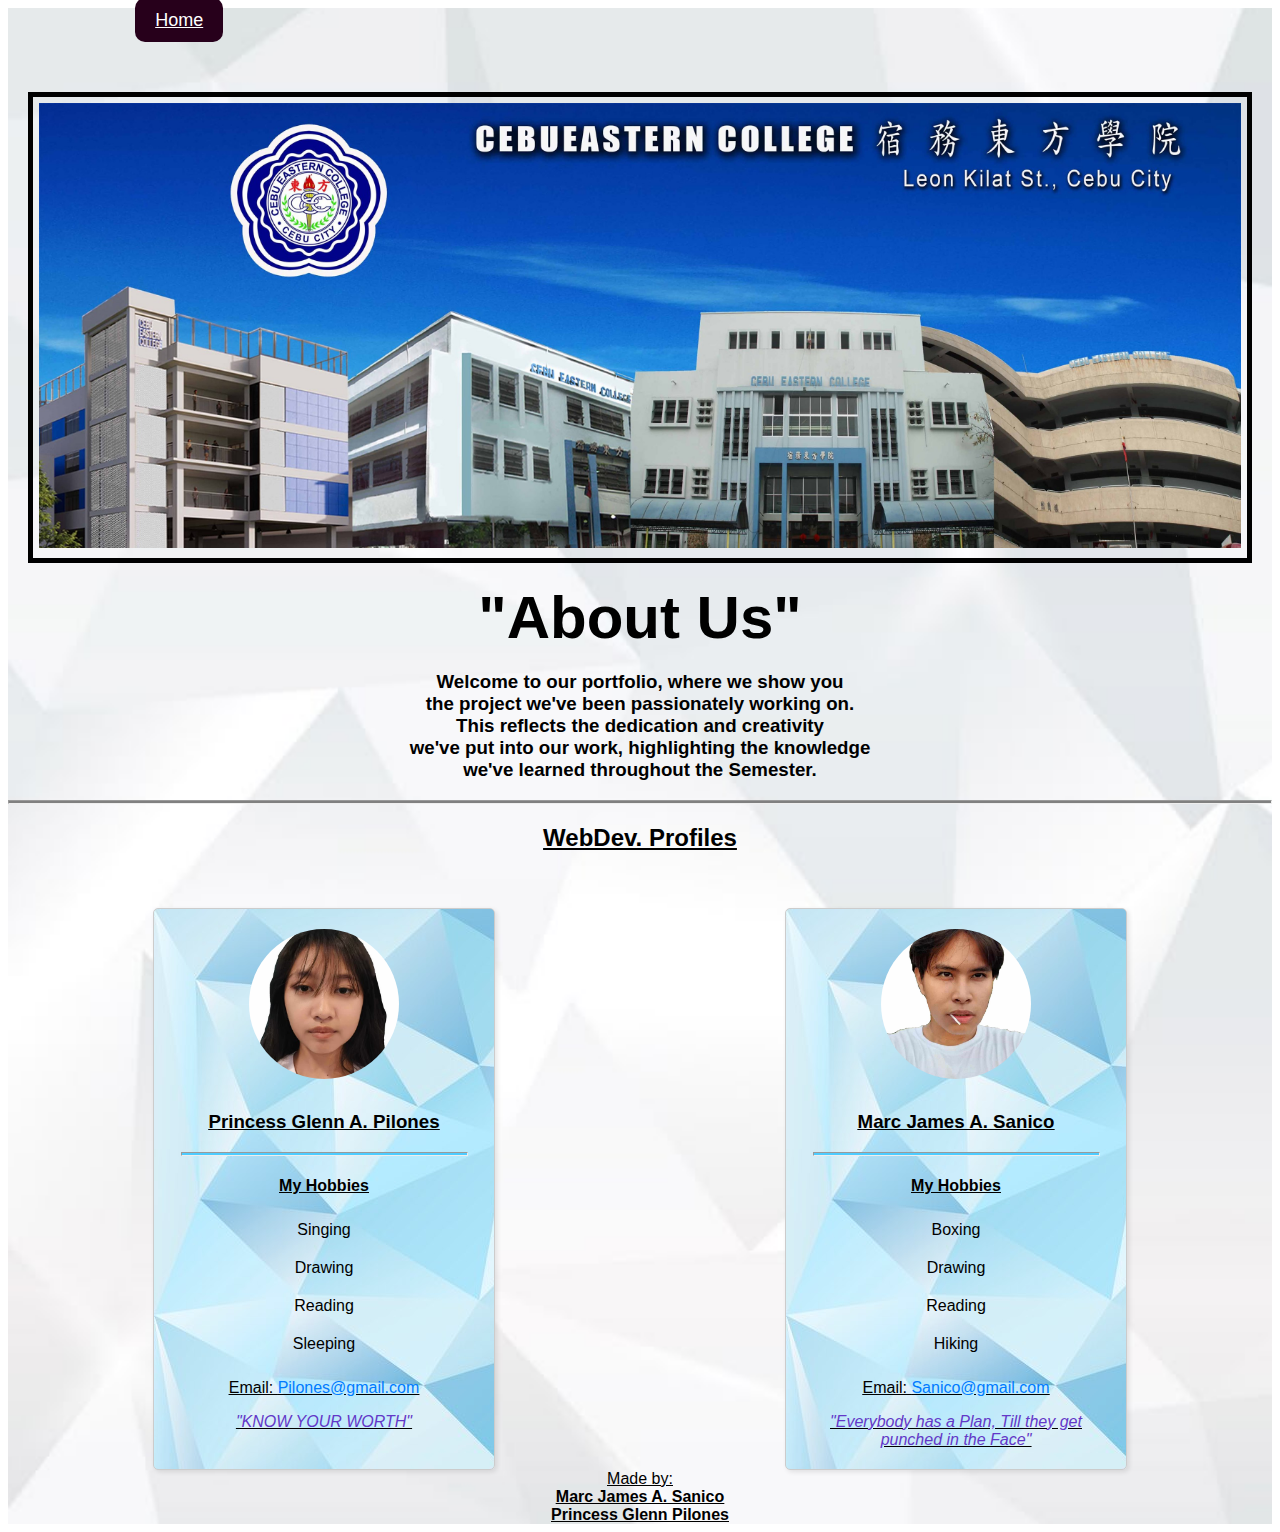
<file: About.html>
<!DOCTYPE html>
<html lang="en">
<head>
    <meta charset="UTF-8">
    <meta name="viewport" content="width=device-width, initial-scale=1.0" />
    <title>About:Digital SchoolHouse</title>
    <link rel="Stylesheet" href="Backgroundschool.css">
    <link rel="icon" href="sarambaw-removebg-preview.png" type="image" type="image/x-icon">
</head>

<body>
<center>
<div class="yaws">
        <div class="navbar">
            <ul>
                <li><a href="Index.html">Home</a></li>
            </ul>
        </div>    
        <div class="behind">
          <img src="prison.jpg" width="100%" height="auto">
        </div>
                <div class="greetings">
                   <strong> "About Us"  </strong> 
                </div>

    <b>
        <h3> Welcome to our portfolio, where we show you<br> 
        the project we've been passionately working on.<br> 
        This reflects the dedication and creativity<br> 
        we've put into our work, highlighting the knowledge<br>we've learned throughout
        the Semester.
        </h3>
    </b>

    <hr style="height: 2px; background-color: gray;">
    <h2><u>WebDev. Profiles<u></h2>
        <br>
        <br>
    <div class="profile-container">
    <div class="profile-card">
      <img src="meme.jpg" alt="Princess">
      <h3>Princess Glenn A. Pilones</h3>
        <hr style="width: 95%; height: 2px; background-color: hwb(197 30% 0%);">
      <h4><b>My Hobbies</b></h4>
      <ul>
        <li>Singing</li><br>
        <li>Drawing</li><br>
        <li>Reading</li><br>
        <li>Sleeping</li><br>
      </ul>
      <p>Email: <a href="mailto:ppilones@gmail.com">Pilones@gmail.com</a></p>
      <p class="quote">"KNOW YOUR WORTH"</p>
    </div>

    <div class="profile-card">
      <img src="marc.jpg.jpg" alt="Pretty boi">
      <h3>Marc James A. Sanico</h3>
          <hr style="width: 95%; height: 2px; background-color: hwb(197 30% 0%);">
      <h4><b>My Hobbies</b></h4>
      <ul>
        <li>Boxing</li><br>
        <li>Drawing</li><br>
        <li>Reading</li><br>
        <li>Hiking</li><br>
      </ul>
      <p>Email: <a href="mailto:makikami001@gmail.com">Sanico@gmail.com</a></p>
      <p class="quote">"Everybody has a Plan, Till they get punched in the Face"</p>
     </div>
</div>  

    <div class="made">
        <u>Made by:</u>
    </div>
 
    <div class="glenn">
        <b>
        Marc James A. Sanico <br>
        Princess Glenn Pilones
    </div>
</center>

</body>
</html>
</file>
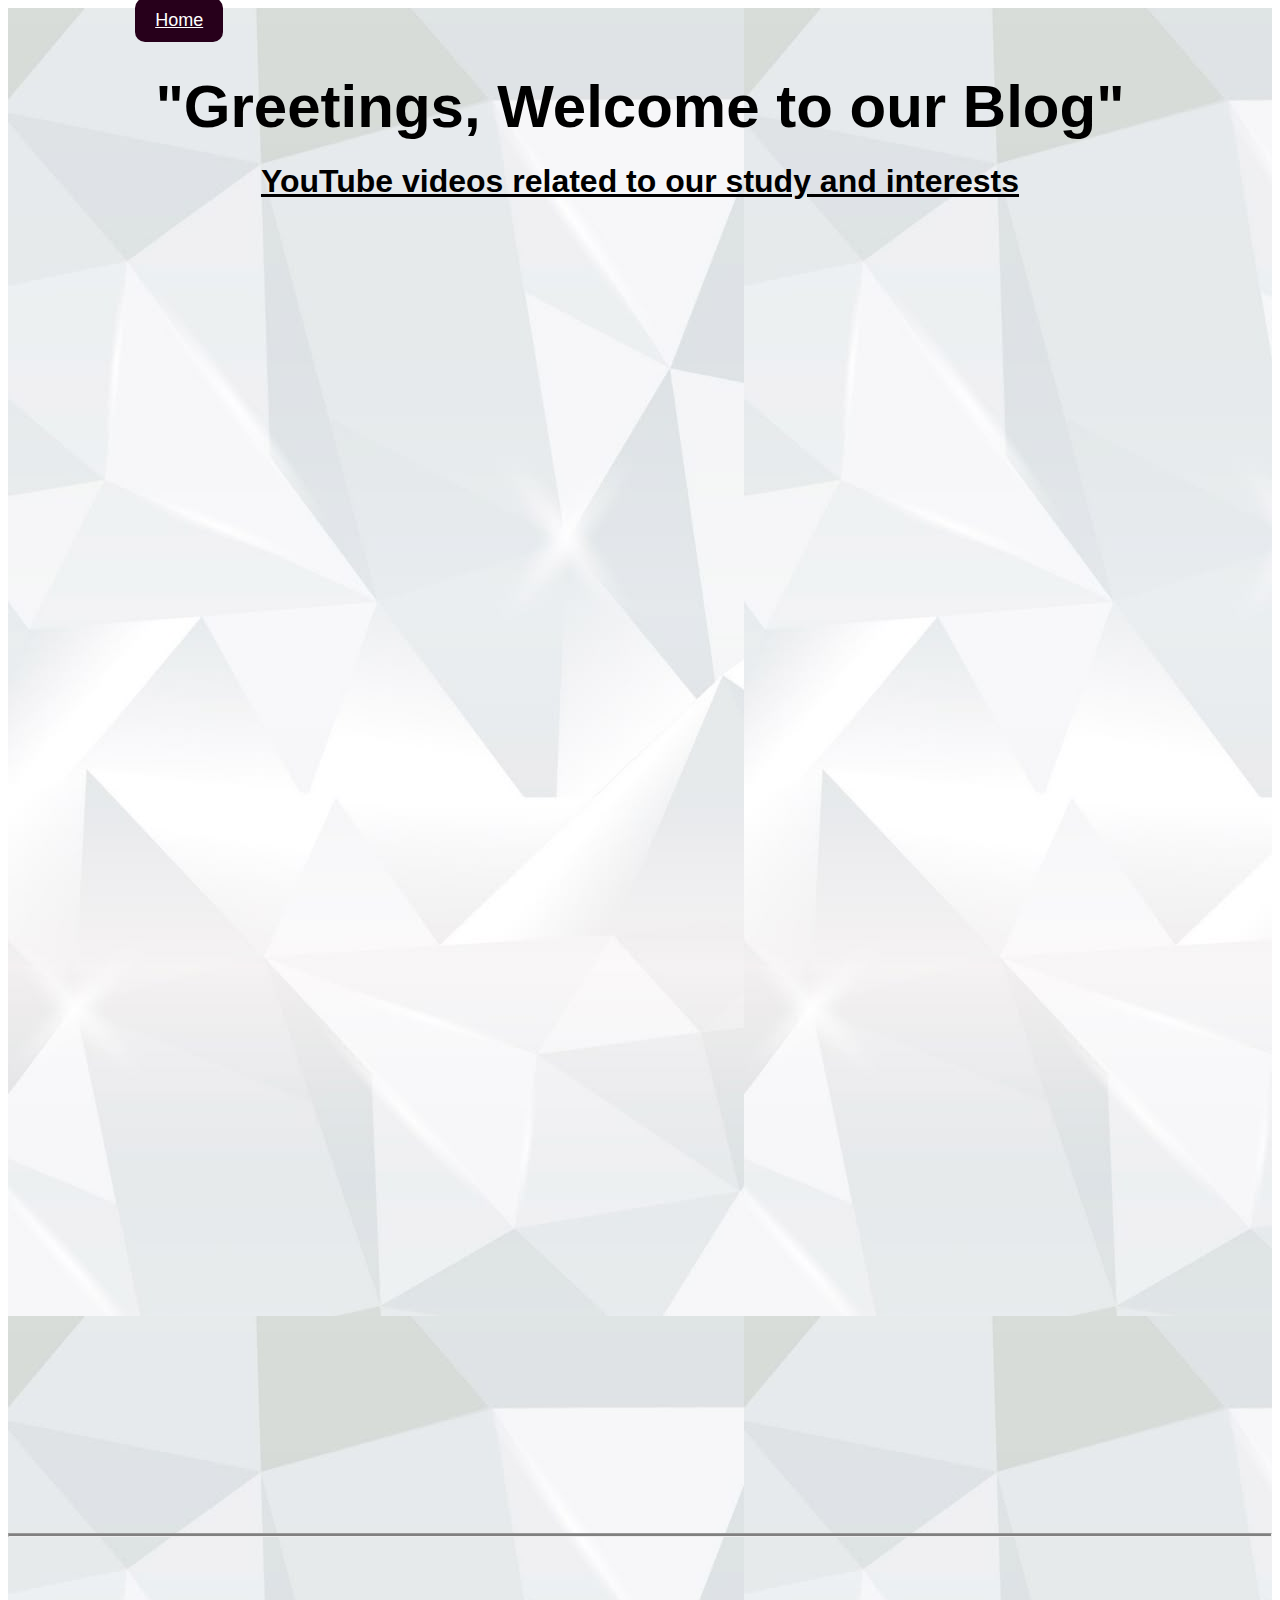
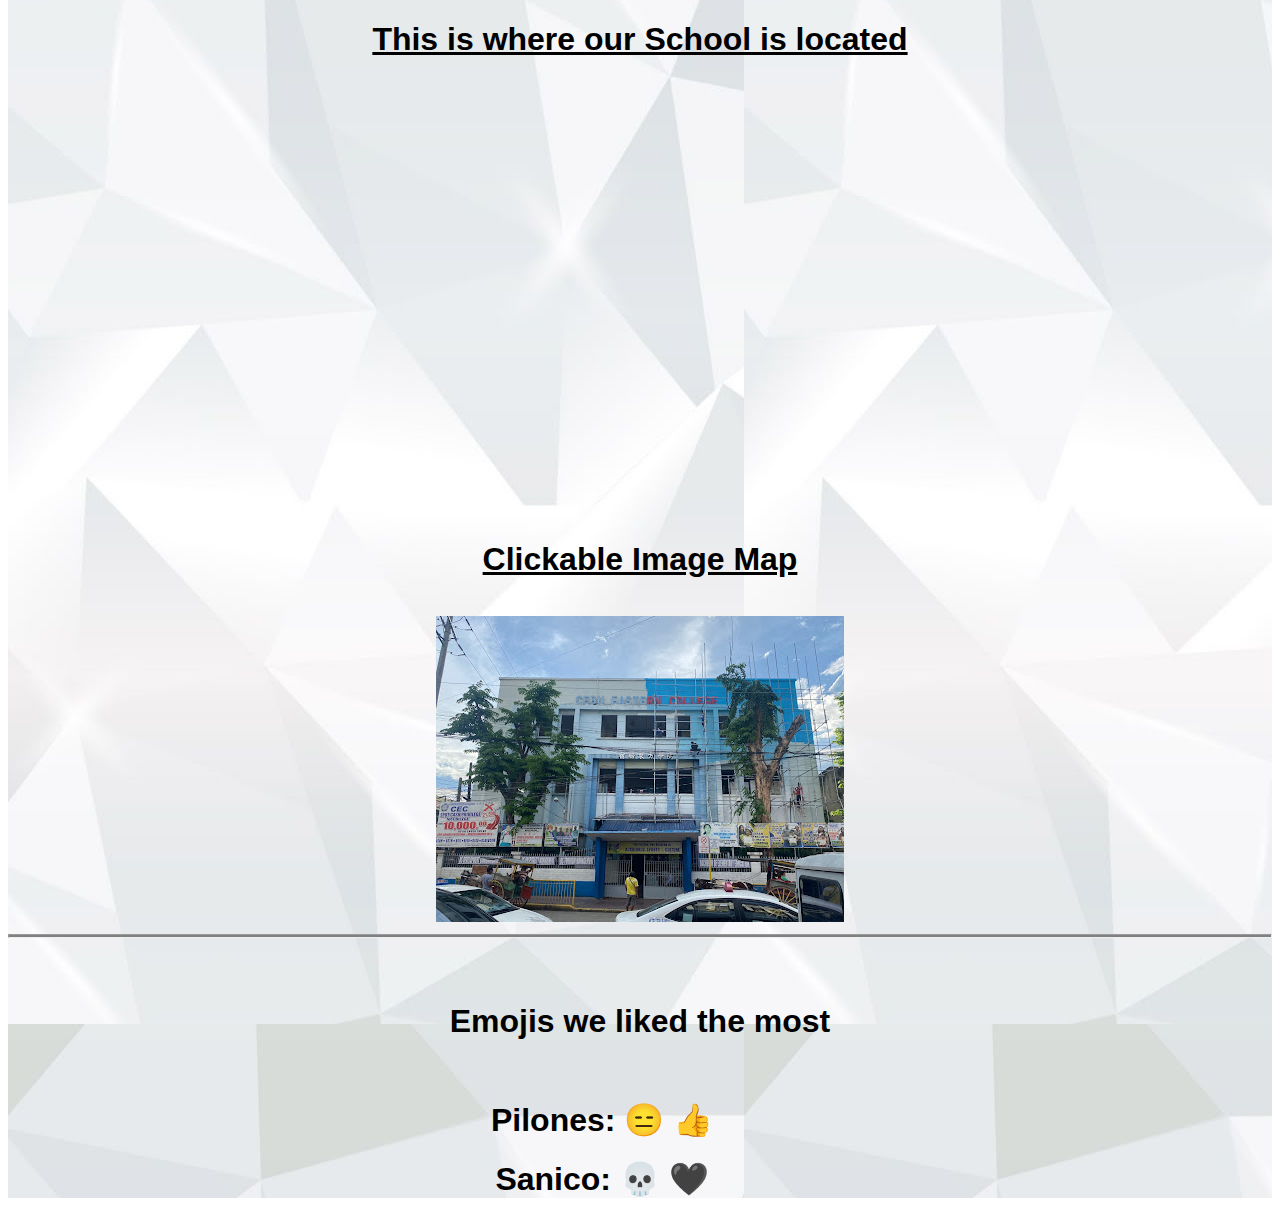
<file: Blog.html>
<!DOCTYPE html>
<html lang="en">
<head>
    <meta charset="UTF-8">
    <meta name="viewport" content="width=device-width, initial-scale=1.0">
    <link rel="stylesheet" href="Backgroundschool.css">
    <link rel="icon" href="sarambaw-removebg-preview.png" type="image" type="image/x-icon">
    <title>Blog:Digital SchoolHouse</title>
</head>
<body>
<center>
   
    <div class="main">
        <div class="navbar">
                <ul>
                <li><a href="Index.html">Home</a></li>
                </ul>
        </div>
        <div class="greetings">
                <b>"Greetings, Welcome to our Blog"</b>
        </div>
          
            <h1><strong><u>YouTube videos related to our study and interests</u></strong></h1>
        <div class="yt">  
            <iframe width="560" height="315" src="https://www.youtube.com/embed/HD13eq_Pmp8?si=g5a3-1hSCxaDRPap" title="YouTube video player" frameborder="0" allow="accelerometer; autoplay; clipboard-write; encrypted-media; gyroscope; picture-in-picture; web-share" referrerpolicy="strict-origin-when-cross-origin" allowfullscreen></iframe>
        </div>
        <div class="yt">
            <iframe width="560" height="315" src="https://www.youtube.com/embed/R9OCA6UFE-0?si=WIFgznwSlR3Mp6iN" title="YouTube video player" frameborder="0" allow="accelerometer; autoplay; clipboard-write; encrypted-media; gyroscope; picture-in-picture; web-share" referrerpolicy="strict-origin-when-cross-origin" allowfullscreen></iframe>
        </div>
        <div class="yt">
            <iframe width="560" height="315" src="https://www.youtube.com/embed/I76wvt0aEE4?si=Pst1P2bZAr4zKanq" title="YouTube video player" frameborder="0" allow="accelerometer; autoplay; clipboard-write; encrypted-media; gyroscope; picture-in-picture; web-share" referrerpolicy="strict-origin-when-cross-origin" allowfullscreen></iframe>
        </div> 
        <hr style="height: 2px; background-color: gray;"> 
            <br>
            <br>
            <br>
                <h1><u>This is where our School is located</u></h1>
                <iframe src="https://www.google.com/maps/embed?pb=!1m18!1m12!1m3!1d3925.5917811993463!2d123.89344197481321!3d10.294438167899548!2m3!1f0!2f0!3f0!3m2!1i1024!2i768!4f13.1!3m3!1m2!1s0x33a99bfcc60d650d%3A0x5ee73506c68dd233!2sCebu%20Eastern%20College%20Cebu%20city!5e0!3m2!1sen!2sph!4v1742122746137!5m2!1sen!2sph" width="600" height="450" style="border:0;" allowfullscreen="" loading="lazy" referrerpolicy="no-referrer-when-downgrade"></iframe>
                <br>
                <br>
                <br>
                <h1><u>Clickable Image Map</u></h1>
                <div class="yt">  
                <a href="https://maps.app.goo.gl/RMFRKYUuna4K38qc7" target="_blank">
                    <div class="iframe"> 
                <image src="Mapimage.jpg"></a>
                    </div>
                </div>
        <hr style="height: 2px; background-color: gray;"> 
                <br>
                <br>
                <h1>Emojis we liked the most</h1>
        <div class="glenyyy">
            <br>
                <h1>Pilones:  &#128529; &#128077; </h1> 
                <h1>Sanico:  &#128128; &#128420;</h1>
        </div>
    </div>
 
</center>
    
</body>
</html>
</file>
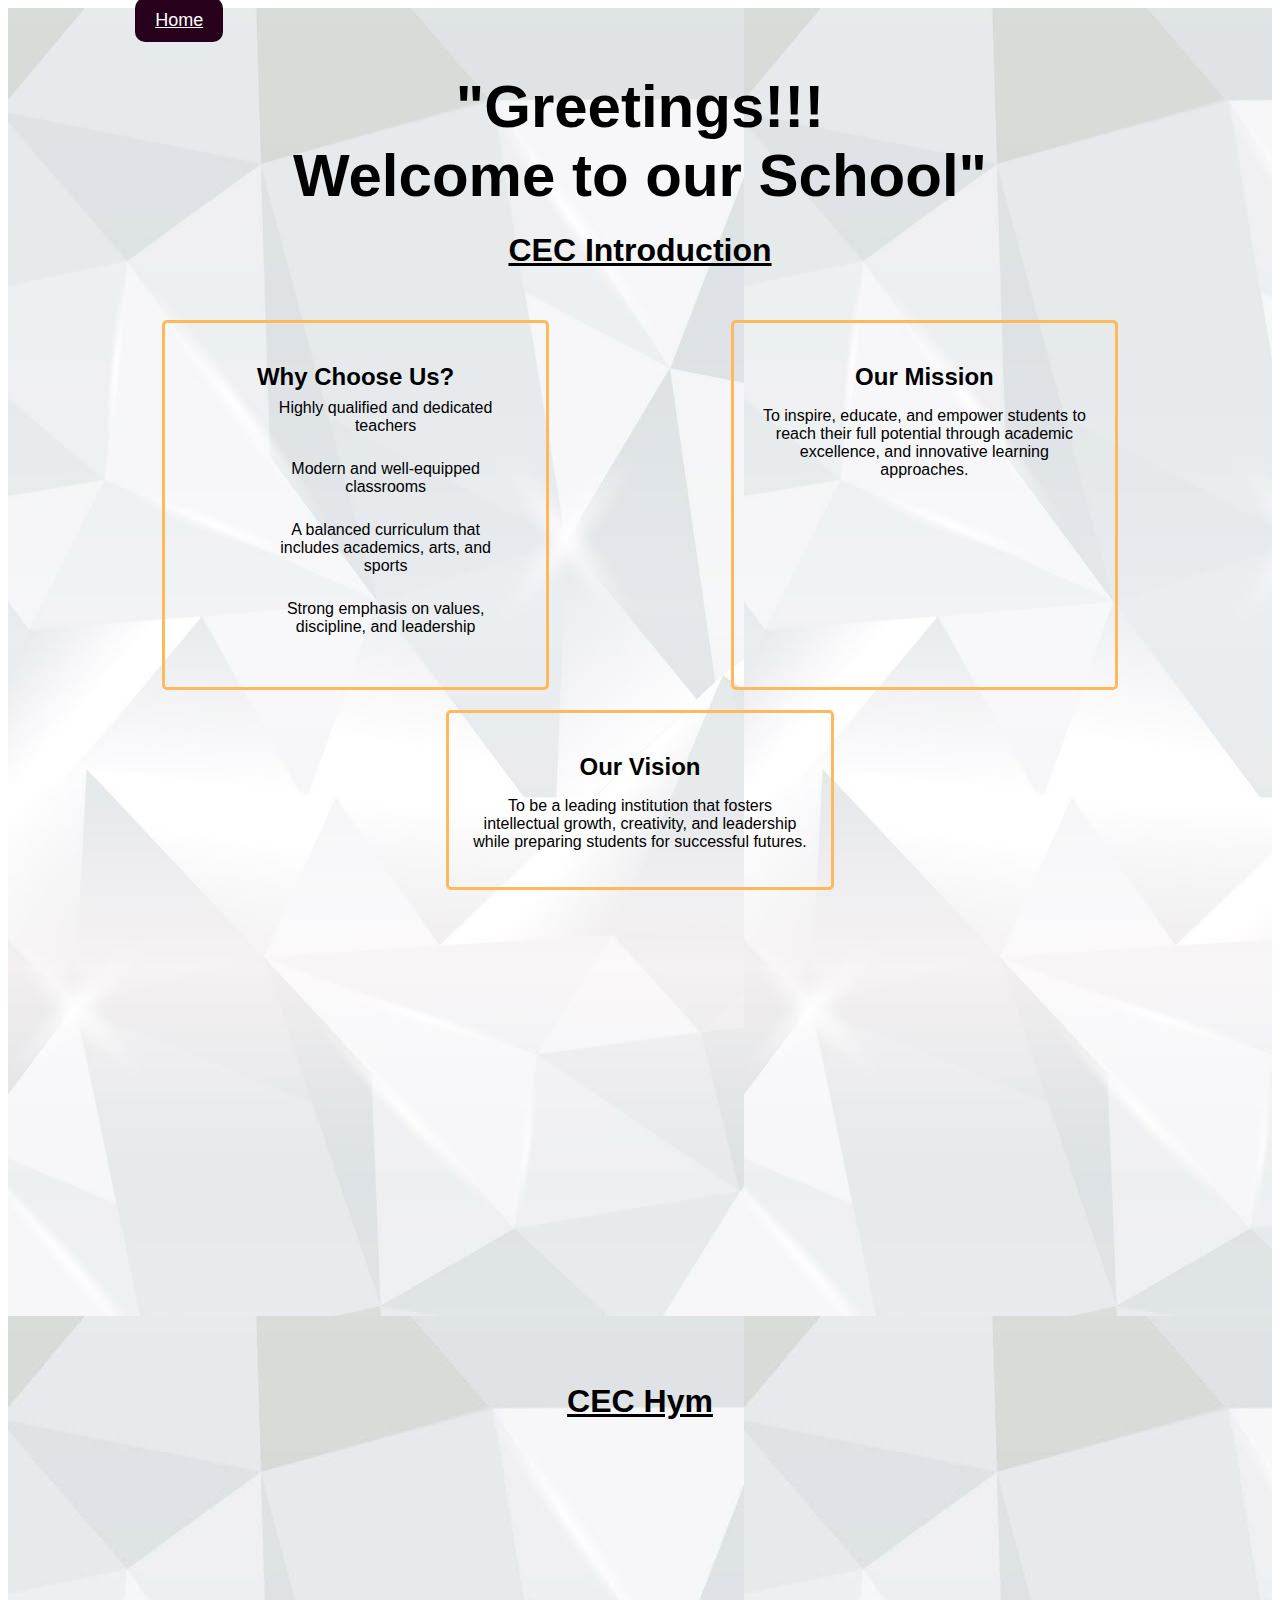
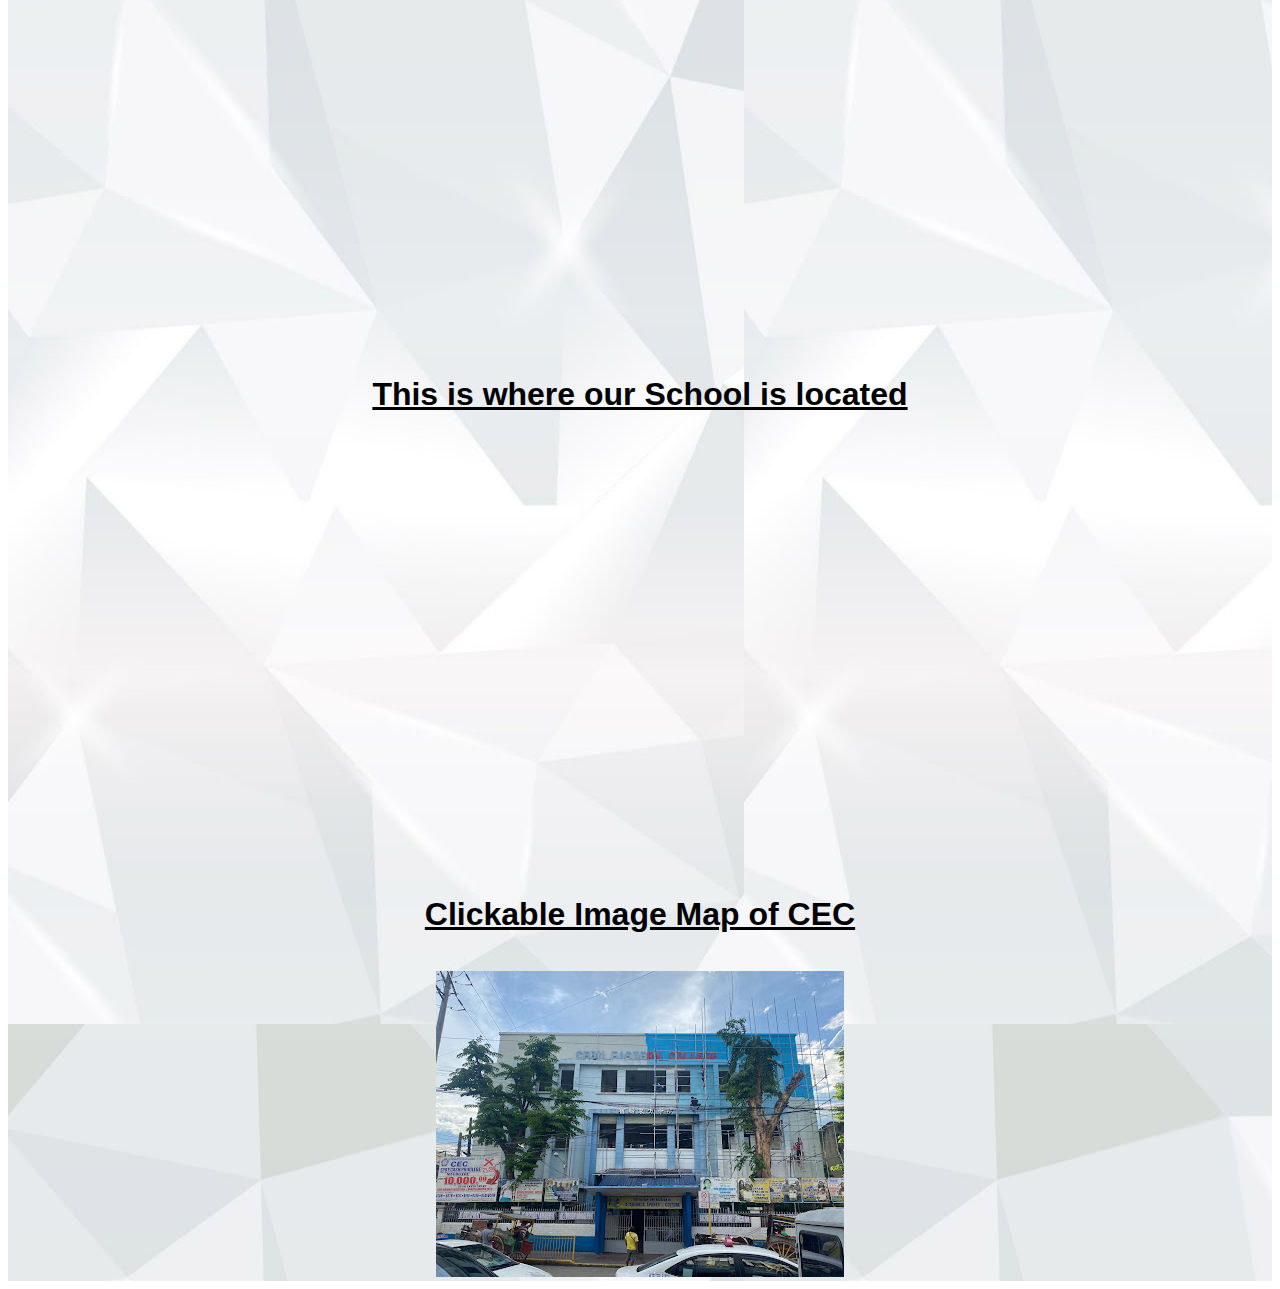
<file: School.html>
<!DOCTYPE html>
<html lang="en">
<head>
    <meta charset="UTF-8">
    <meta name="viewport" content="width=device-width, initial-scale=1.0">
    <link rel="stylesheet" href="Backgroundschool.css">
    <link rel="icon" href="sarambaw-removebg-preview.png" type="image" type="image/x-icon">
    <title>School:Digital SchoolHouse</title>
</head>
<body>
  
    </div>  
<center>
   
    <div class="main">
        <div class="navbar">
                <ul>
                <li><a href="Index.html">Home</a></li>
                </ul>
        </div>
        <div class="greetings">
                <b>"Greetings!!!
                    <br>Welcome to our School"</br>
                </b>
        </div>
          
            <h1><strong><u>CEC Introduction</u></strong></h1>

            <div class="container">

                <div class="section">
                  <h2 class="title">Why Choose Us?</h2>
                  <ul class="points">
                    <li>Highly qualified and dedicated teachers</li>
                    <li>Modern and well-equipped classrooms</li>
                    <li>A balanced curriculum that includes academics, arts, and sports</li>
                    <li>Strong emphasis on values, discipline, and leadership</li>
                  </ul>
                </div>
              
                <div class="section">
                  <h2 class="title">Our Mission</h2>
                  <p>To inspire, educate, and empower students to reach their full potential through academic excellence, and innovative learning approaches.</p>
                </div>
              
                <div class="section">
                  <h2 class="title">Our Vision</h2>
                  <p>To be a leading institution that fosters intellectual growth, creativity, and leadership while preparing students for successful futures.</p>
                </div>
              
            </div>
            
        <div class="yt">  
            <iframe width="560" height="315" src="https://www.youtube.com/embed/f8CuMi0csnE?si=YXWevD7xQbnVHcDc" title="YouTube video player" frameborder="0" allow="accelerometer; autoplay; clipboard-write; encrypted-media; gyroscope; picture-in-picture; web-share" referrerpolicy="strict-origin-when-cross-origin" allowfullscreen></iframe>        </div>
            <h1><strong><u>CEC Hym</u></strong></h1>
        <div class="yt">
            <iframe width="560" height="315" src="https://www.youtube.com/embed/geT886PI5Tg?si=53uqLYvp2Yr2CSkA" title="YouTube video player" frameborder="0" allow="accelerometer; autoplay; clipboard-write; encrypted-media; gyroscope; picture-in-picture; web-share" referrerpolicy="strict-origin-when-cross-origin" allowfullscreen></iframe>        </div>

        <div class="yt">
        </div> 
            <br>
            <br>
            <br>
                <h1><u>This is where our School is located</u></h1>
                <iframe src="https://www.google.com/maps/embed?pb=!1m18!1m12!1m3!1d3925.5917811993463!2d123.89344197481321!3d10.294438167899548!2m3!1f0!2f0!3f0!3m2!1i1024!2i768!4f13.1!3m3!1m2!1s0x33a99bfcc60d650d%3A0x5ee73506c68dd233!2sCebu%20Eastern%20College%20Cebu%20city!5e0!3m2!1sen!2sph!4v1742122746137!5m2!1sen!2sph" width="600" height="450" style="border:0;" allowfullscreen="" loading="lazy" referrerpolicy="no-referrer-when-downgrade"></iframe>
                <br>
                <br>
                <br>
                <h1><u>Clickable Image Map of CEC</u></h1>
                <div class="yt">  
                <a href="https://maps.app.goo.gl/RMFRKYUuna4K38qc7" target="_blank">
                    <div class="iframe"> 
                <image src="Mapimage.jpg"></a>
                </div>
 
</center>
    
</body>
</html>
</file>
<file: Backgroundschool.css>
.main {
    width: 100%;
    background-position: center;
    background-size: cover;
    position: relative;
    font-family: sans-serif;
    background: url(Yawa.jpg.jpg);
}

.container {
    display: flex;
    justify-content: space-around;
    width: 90%;
    margin: 0 auto;
    padding: 20px;
    flex-wrap: wrap; 
}

.section {
    border: 3px solid hwb(34 36% 0%);
    border-radius: 5px;
    padding: 20px;
    text-align: center;
    width: 30%;
    margin: 10px; 
}

.title {
    font-size: 1.5em;
    font-weight: bold;
    margin-bottom: 5px;
}

.points {
    list-style: disc;
    margin-left: 20px;
}

.points li {
    margin-bottom: 5px;
}

.glenyyy {
    margin-right: 6%;
}

.navbar {
    width: 90%;
    display: flex;
    margin: auto;
    padding: 15px 0;
    align-items: center;
    justify-content: space-between;
    flex-wrap: wrap; 
}

ul {
    margin-top: -2%;
}

ul li {
    list-style: none;
    display: inline-block;
    padding: 10px 16px;
}

ul li a {
    color: #fff;
    background: rgb(39, 0, 27);
    margin: 22px 8px;
    border-radius: 10px;
    padding: 12px 20px;
    font-size: 18px;
    transition: .4s ease;
}

ul li a:hover {
    background: rgb(0, 140, 255);
}

.yt {
    border-radius: 10px;
    margin-top: 3%;
    overflow: hidden;
    transition: transform 0.3s ease;
}

.yt:hover {
    transform: scale(0.9);
}

iframe {
    width: 100%; 
    height: 400px;
    border-radius: 10px;
}

.greetings {
    font-size: 60px;
}

.all {
    font-family: 'Times New Roman', serif;
}

.sht {
    text-align: center;
}

.yaws {
    width: 100%;
    background: url(Yawa.jpg.jpg);
    background-position: center;
    background-size: cover;
    position: relative;
    font-family: sans-serif;
}

.behind {
    border: 5px solid black;
    margin: 20px;
    padding: 6px;
}

.profile-container {
    display: flex;
    justify-content: space-around;
    flex-wrap: wrap;
}

.profile-card {
    width: 300px;
    height: 520px;
    border: 1px solid #ccc;
    position: relative;
    background-color: transparent;
    padding: 20px;
    background-color: rgba(255, 255, 255, 0.8);
    box-shadow: 2px 2px 5px rgba(0, 0, 0, 0.1);
    transition: transform 0.3s ease, box-shadow 0.3s ease;
    border-radius: 5px;
    background: url(lamun.jpg);
}

.profile-card img {
    width: 150px;
    height: 150px;
    border-radius: 50%;
    object-fit: cover;
    margin-bottom: 10px;
}

.profile-card ul {
    list-style: none;
    padding: 0;
}

.profile-card a {
    color: #007bff;
    text-decoration: none;
}

.profile-card:hover {
    transform: translateY(-5px);
    box-shadow: 4px 4px 10px hsl(204, 69%, 39%);
}

.quote {
    font-style: italic;
    margin-top: 10px;
    color: #6338c8;
}


@media (max-width: 600px) {
    .container {
        flex-direction: column; 
        align-items: center; 
    }

    .section {
        width: 90%; 
        margin: 10px 0; 
    }

    .navbar {
        flex-direction: column; 
    
    }
}
</file>
